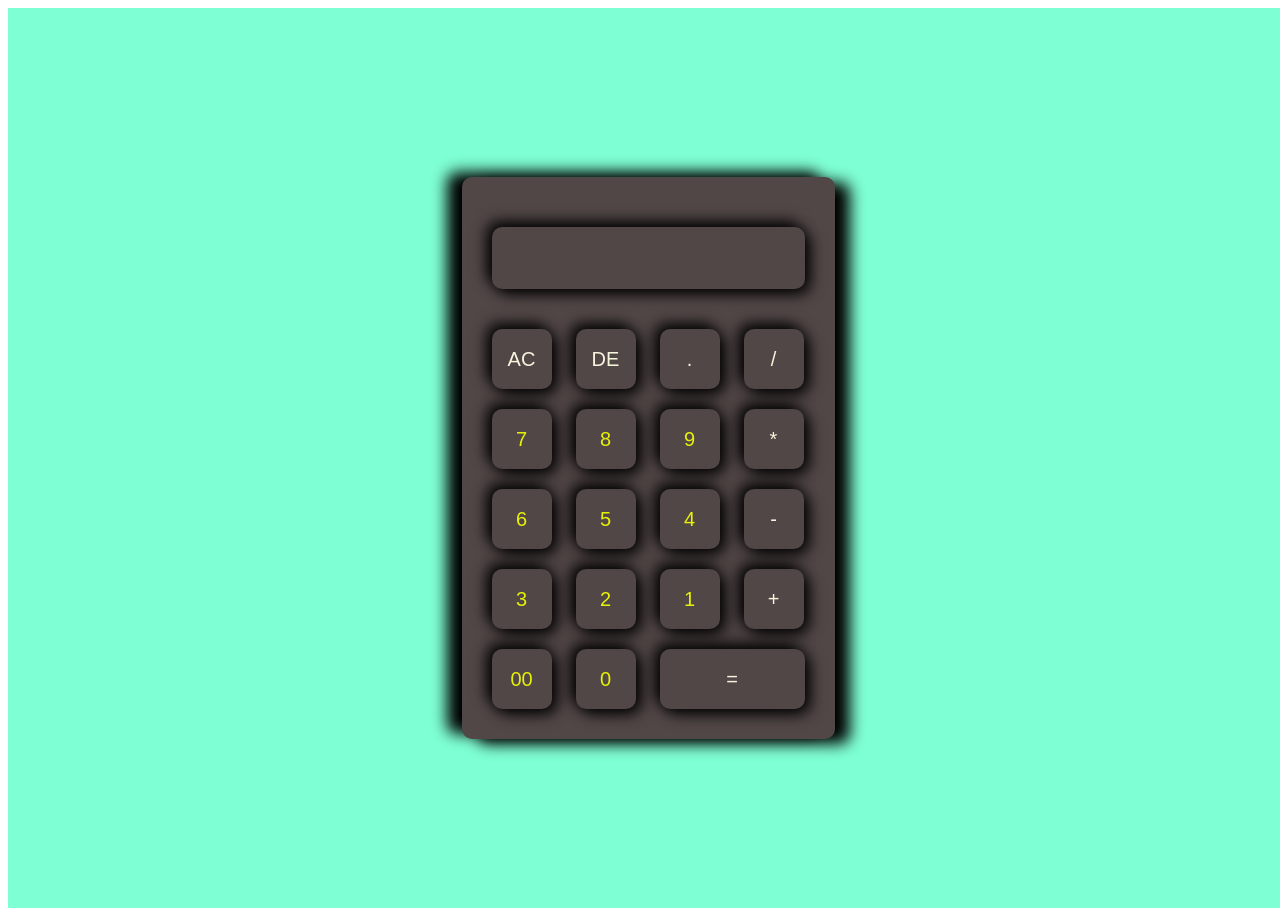
<file: Calculator.html>
<!DOCTYPE html>
<html lang="en">
<head>
    <meta charset="UTF-8">
    <meta http-equiv="X-UA-Compatible" content="IE=edge">
    <meta name="viewport" content="width=device-width, initial-scale=1.0">
    <title>RoshanCalculator</title>
    <style>
        .parent1{
            height: 100vh;
            width: 100vw;
            background-color:aquamarine;
            display: flex;
            align-items: center;
            justify-content: center;
        }
        .calculator{
            padding: 20px;
            border-radius: 10px;
            background-color: rgb(82, 71, 71);
            box-shadow: 15px 5px 15px ,-15px -5px 15px;
           
        }
        .calculator form input{
            border: 0;
            outline: 0;
            width: 60px;
            height: 60px;
            border-radius: 10px;
            box-shadow: 5px 5px 15px black,-5px -5px 15px black;
            background: transparent;
            font-size: 20px;
            color: rgb(230, 241, 8);
            cursor: pointer;
            margin: 10px;
        }
        form .display{
            display: flex;
            justify-content: flex-end;
            margin: 20px 0;
            

        }
        form .display input{
            text-align: right;
            flex: 1;
            font-size: 45px;
            color: cyan;
            /* box-shadow: none; */
        }
        form input#equal{
            width: 145px;
        }
        form input.operator{
            color: beige;
        }
    </style>
</head>
<body>
    <div class="parent1">
        <div class="calculator">
            <form action="">
                <div class="display">
                    <input type="text" name="display">
                </div>
                <div>
                    <input type="button" value="AC" onclick="display.value = ''" class="operator">
                    <input type="button" value="DE" onclick="display.value = display.value.toString().slice(0,-1)" class="operator">
                    <input type="button" value="." onclick="display.value += '.'" class="operator">
                    <input type="button" value="/" onclick="display.value += '/'" class="operator">   
                </div>
                <div>
                    <input type="button" value="7" onclick="display.value += '7'">
                    <input type="button" value="8" onclick="display.value += '8'">
                    <input type="button" value="9" onclick="display.value += '9'">
                    <input type="button" value="*" onclick="display.value += '*'" class="operator">   
                </div>
                <div>
                    <input type="button" value="6" onclick="display.value += '6'">
                    <input type="button" value="5" onclick="display.value += '5'">
                    <input type="button" value="4" onclick="display.value += '4'">
                    <input type="button" value="-" onclick="display.value += '-'" class="operator">   
                </div>
                <div>
                    <input type="button" value="3" onclick="display.value += '3'">
                    <input type="button" value="2" onclick="display.value += '2'">
                    <input type="button" value="1" onclick="display.value += '1'">
                    <input type="button" value="+" onclick="display.value += '+'" class="operator">   
                </div>
                <div>
                    <input type="button" value="00" onclick="display.value += '00'">
                    <input type="button" value="0" onclick="display.value += '0'">
                    <input type="button" value="=" id="equal" onclick="display.value = eval(display.value)" class="operator">   
                </div>
            </form>
        </div>
    </div>
</body>
</html>
</file>
